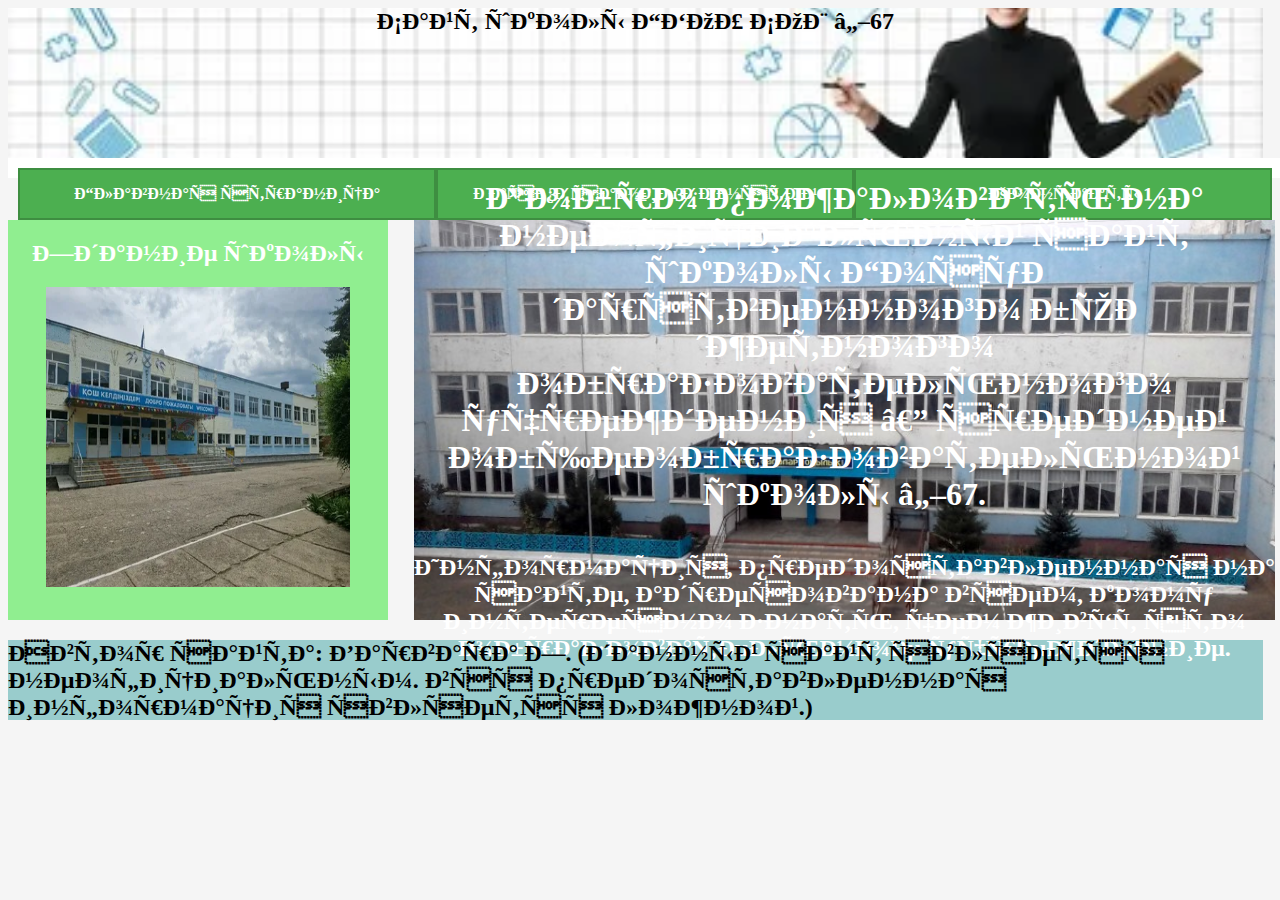
<file: index.html>
<html>
	<head>
		<meta http-equiv"Content-Type" content="text/html; charset=utf-8" />
		<title> Блочная верстка html </title>
		<link rel="stylesheet" type="text/css" href="school site.css">
	</head>
	<body>
		<div id="header">
		<h2> Сайт школы ГБОУ СОШ №67 </h2>
		</div>

		<div id="navigation">
		<a href="index.html" class="menu-btn"> Главная страница </a>
		<a href="raspisanie2.html" class="menu-btn"> Расписание занятий</a>
		<a href="contacts.html" class="menu-btn"> Контакты </a>
		</div>

		<div id="sidebar">
		<h2> Здание школы </h2>
		<img src="school(2).jpeg">
		</div>

		<div id="content">
		<h1> Добро пожаловать на неофициальный сайт школы Государственного бюджетного образовательного учреждения — средней общеобразовательной школы №67. </h1>
		<h2> Информация, предоставленная на сайте, адресована всем, кому интересно знать, чем живёт это образовательное учреждение.</h2>
		</div>

		<div id="clear"></div>

		<div id="footer">
		<h2> Автор сайта: Варвара З. (данный сайт является неофициальным. вся предоставленная информация является ложной.) </h2>
		</div>
	</body>
</html>
</file>
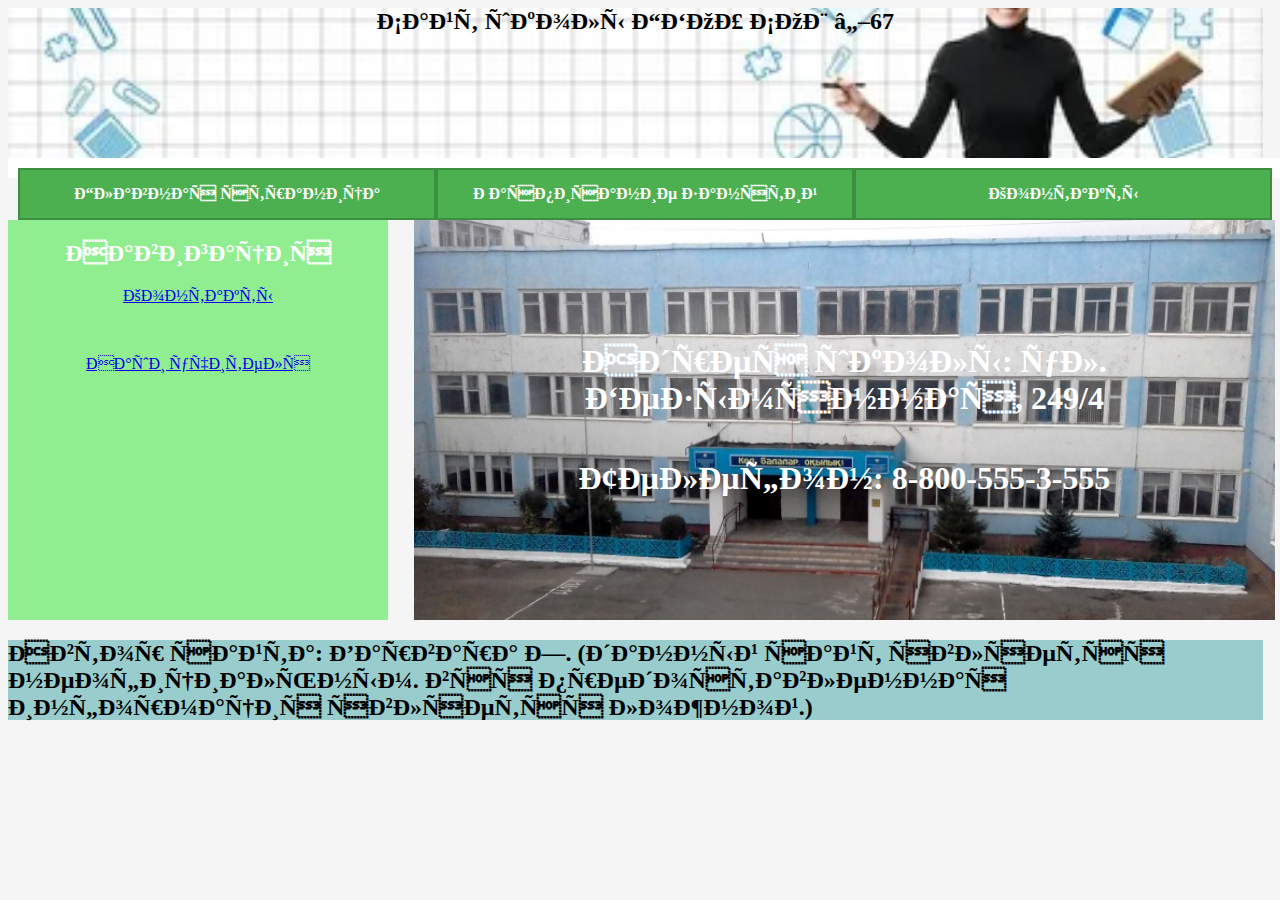
<file: contacts.html>
<html>
	<head>
		<meta http-equiv"Content-Type" content="text/html; charset=utf-8" />
		<title> Блочная верстка html </title>
		<link rel="stylesheet" type="text/css" href="school site.css">
	</head>
	<body>
		<div id="header">
		<h2> Сайт школы ГБОУ СОШ №67 </h2>
		</div>

		<div id="navigation">
		<a href="index.html" class="menu-btn"> Главная страница </a>
		<a href="raspisanie2.html" class="menu-btn"> Расписание занятий</a>
		<a href="contacts.html" class="menu-btn"> Контакты </a>
		</div>

		<div id="sidebar">
		<h2> Навигация </h2>
		<a href="contacts.html"> Контакты </a>
		<p><font color=#90ee90> длл </font></p>
		<a href="our-teachers.html"> Наши учителя </a>
		</div>

		<div id="content">
		<h1> Адрес школы: ул. Безымянная, 249/4 </h1>
		<h1> Телефон: 8-800-555-3-555 </h1>
		</div>

		<div id="clear"></div>

		<div id="footer">
		<h2> Автор сайта: Варвара З. (данный сайт является неофициальным. вся предоставленная информация является ложной.) </h2>
		</div>
	</body>
</html>
</file>
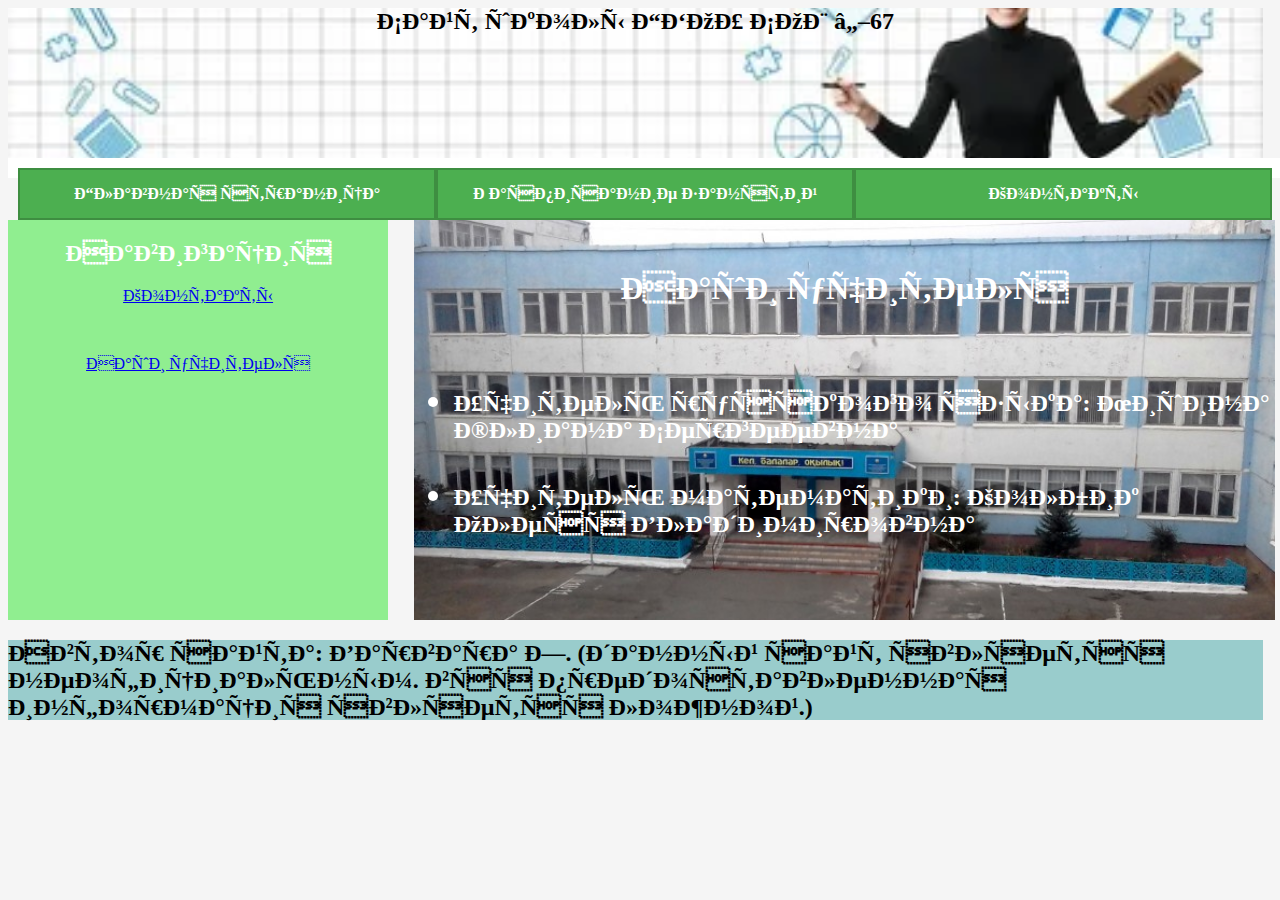
<file: our-teachers.html>
<html>
	<head>
		<meta http-equiv"Content-Type" content="text/html; charset=utf-8" />
		<title> Блочная верстка html </title>
		<link rel="stylesheet" type="text/css" href="school site.css">
	</head>
	<body>
		<div id="header">
		<h2> Сайт школы ГБОУ СОШ №67 </h2>
		</div>

		<div id="navigation">
		<a href="index.html" class="menu-btn"> Главная страница </a>
		<a href="raspisanie2.html" class="menu-btn"> Расписание занятий</a>
		<a href="contacts.html" class="menu-btn"> Контакты </a>
		</div>

		<div id="sidebar">
		<h2> Навигация </h2>
		<a href="contacts.html"> Контакты </a>
		<p><font color=#90ee90> длл </font></p>
		<a href="our-teachers.html"> Наши учителя </a>
		</div>

		<div id="content">
		<h1> Наши учителя <h1>
			<ul>
				<li><p align=left><font size=5> Учитель русского языка: Мишина Юлиана Сергеевна </font></p></li>
				<li><p align=left><font size=5> Учитель математики: Колбик Олеся Владимировна </font></p></li>
			</ul>
		</div>

		<div id="clear"></div>

		<div id="footer">
		<h2> Автор сайта: Варвара З. (данный сайт является неофициальным. вся предоставленная информация является ложной.) </h2>
		</div>
	</body>
</html>
</file>
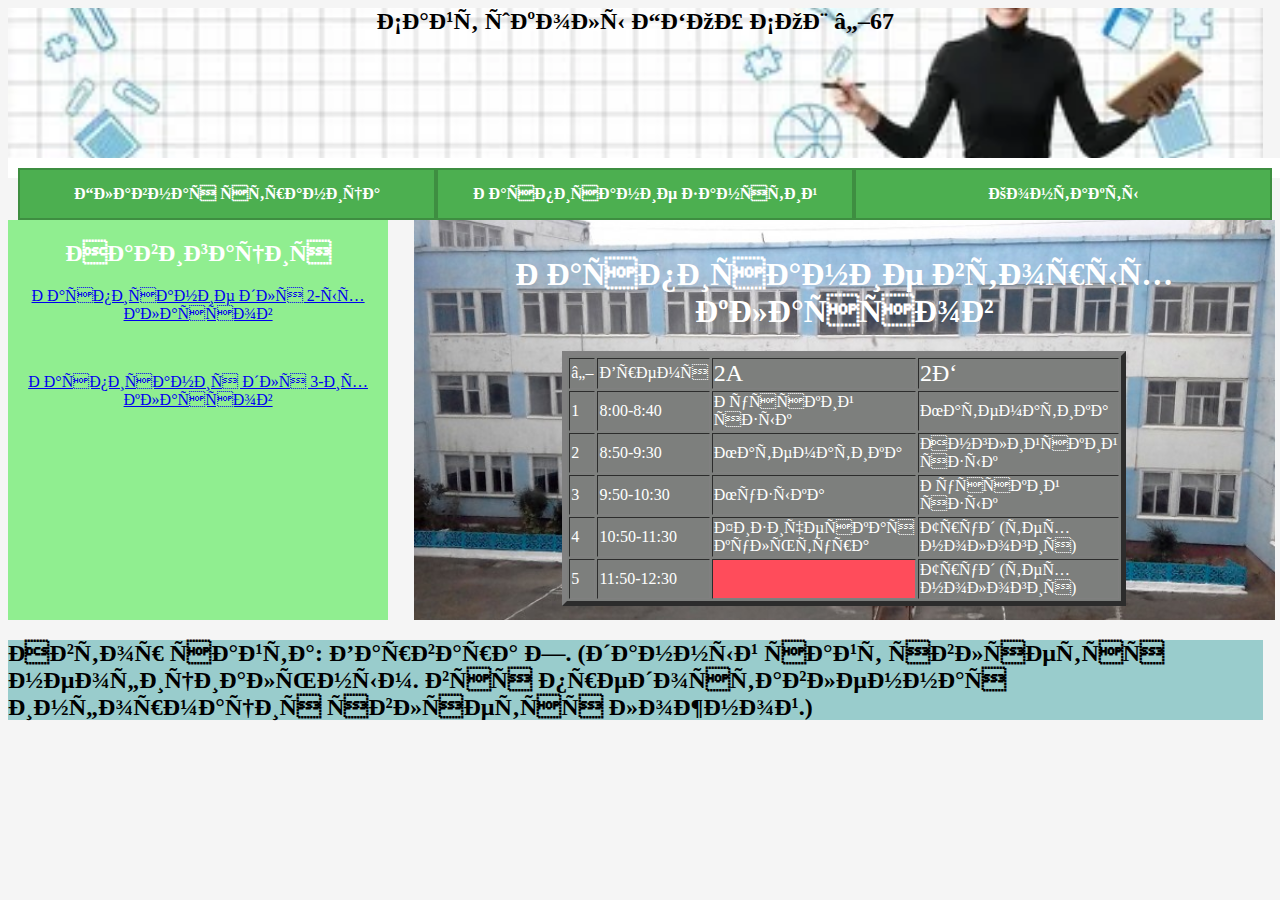
<file: raspisanie2.html>
<html>
	<head>
		<meta http-equiv"Content-Type" content="text/html; charset=utf-8" />
		<title> Блочная верстка html </title>
		<link rel="stylesheet" type="text/css" href="school site.css">
	</head>
	<body>
		<div id="header">
		<h2> Сайт школы ГБОУ СОШ №67 </h2>
		</div>

		<div id="navigation">
		<a href="index.html" class="menu-btn"> Главная страница </a>
		<a href="raspisanie2.html" class="menu-btn"> Расписание занятий</a>
		<a href="contacts.html" class="menu-btn"> Контакты </a>
		</div>

		<div id="sidebar">
		<h2> Навигация </h2>
		<a href="raspisanie2.html"> Расписание для 2-ых классов </a>
		<p><font color=#90ee90> длл </font></p>
		<a href="raspisanie3.html"> Расписания для 3-их классов</a>
		</div>

		<div id="content">
		<h1> Расписание вторых классов </h1>
		<table width=60% height=200px bgcolor=#7d7f7d border=5px align="center">
			<tr>
				<td><font color="White"> № </font<</td>
				<td><font color="White"> Время </font></td>
				<td><font color="White" size=5> 2A </font></td>
				<td><font color="White" size=5> 2Б </font></td>
			</tr>
			<tr>
				<td><font color="White"> 1 </font></td>
				<td><font color="White"> 8:00-8:40 </font></td>
				<td><font color="White"> Русский язык </font></td>
				<td><font color="White"> Математика </font></td>
			</tr>
			<tr>
				<td><font color="White"> 2 </font></td>
				<td><font color="White"> 8:50-9:30 </font></td>
				<td><font color="White"> Математика </font></td>
				<td><font color="White"> Английский язык </font></td>
			</tr>
			<tr>
				<td><font color="White"> 3 </font></td>
				<td><font color="White"> 9:50-10:30 </font></td>
				<td><font color="White"> Музыка </font></td>
				<td><font color="White"> Русский язык </font></td>
			</tr>
			<tr>
				<td><font color="White"> 4 </font></td>
				<td><font color="White"> 10:50-11:30 </font></td>
				<td><font color="White"> Физическая культура </font></td>
				<td><font color="White"> Труд (технология) </font></td>
			</tr>
			<tr>
				<td><font color="White"> 5 </font></td>
				<td><font color="White"> 11:50-12:30 </font></td>
				<td bgcolor=#ff4c5b><font color=#ff4c5b> ддх </font></td>
				<td><font color="White"> Труд (технология) </font></td>
			</tr>
		</table>
		</div>

		<div id="clear"></div>

		<div id="footer">
		<h2> Автор сайта: Варвара З. (данный сайт является неофициальным. вся предоставленная информация является ложной.) </h2>
		</div>
	</body>
</html>
</file>
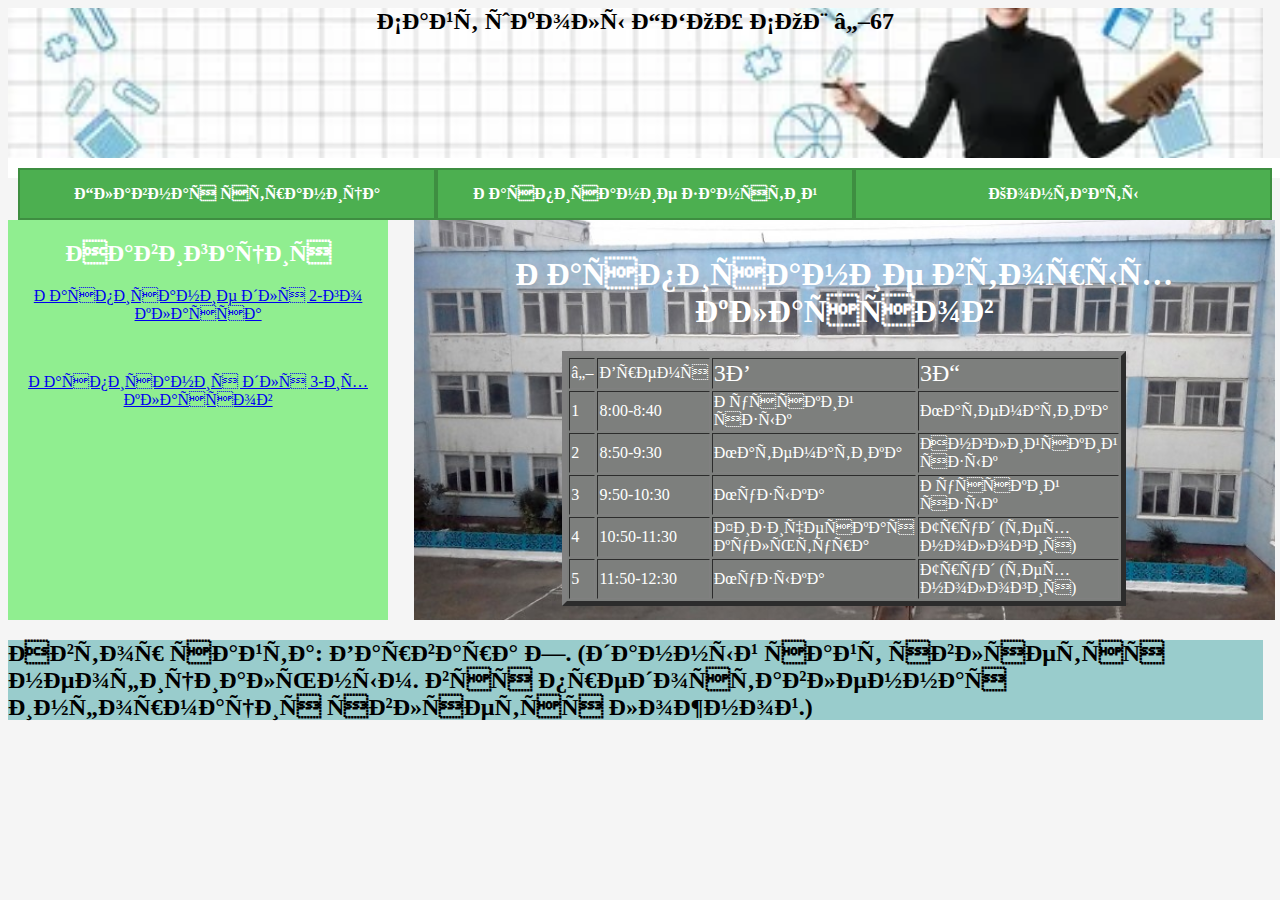
<file: raspisanie3.html>
<html>
	<head>
		<meta http-equiv"Content-Type" content="text/html; charset=utf-8" />
		<title> Блочная верстка html </title>
		<link rel="stylesheet" type="text/css" href="school site.css">
	</head>
	<body>
		<div id="header">
		<h2> Сайт школы ГБОУ СОШ №67 </h2>
		</div>

		<div id="navigation">
		<a href="index.html" class="menu-btn"> Главная страница </a>
		<a href="raspisanie2.html" class="menu-btn"> Расписание занятий</a>
		<a href="contacts.html" class="menu-btn"> Контакты </a>
		</div>

		<div id="sidebar">
		<h2> Навигация </h2>
		<a href="raspisanie2.html"> Расписание для 2-го класса </a>
		<p><font color=#90ee90> длл </font></p>
		<a href="raspisanie3.html"> Расписания для 3-их классов </a>
		</div>

		<div id="content">
		<h1> Расписание вторых классов </h1>
		<table width=60% height=200px bgcolor=#7d7f7d border=5px align="center">
			<tr>
				<td><font color="White"> № </font<</td>
				<td><font color="White"> Время </font></td>
				<td><font color="White" size=5> 3В </font></td>
				<td><font color="White" size=5> 3Г </font></td>
			</tr>
			<tr>
				<td><font color="White"> 1 </font></td>
				<td><font color="White"> 8:00-8:40 </font></td>
				<td><font color="White"> Русский язык </font></td>
				<td><font color="White"> Математика </font></td>
			</tr>
			<tr>
				<td><font color="White"> 2 </font></td>
				<td><font color="White"> 8:50-9:30 </font></td>
				<td><font color="White"> Математика </font></td>
				<td><font color="White"> Английский язык </font></td>
			</tr>
			<tr>
				<td><font color="White"> 3 </font></td>
				<td><font color="White"> 9:50-10:30 </font></td>
				<td><font color="White"> Музыка </font></td>
				<td><font color="White"> Русский язык </font></td>
			</tr>
			<tr>
				<td><font color="White"> 4 </font></td>
				<td><font color="White"> 10:50-11:30 </font></td>
				<td><font color="White"> Физическая культура </font></td>
				<td><font color="White"> Труд (технология) </font></td>

			</tr>
			<tr>
				<td><font color="White"> 5 </font></td>
				<td><font color="White"> 11:50-12:30 </font></td>
				<td><font color="White"> Музыка </font></td>
				<td><font color="White"> Труд (технология) </font></td>

			</tr>
		</table>
		</div>

		<div id="clear"></div>

		<div id="footer">
		<h2> Автор сайта: Варвара З. (данный сайт является неофициальным. вся предоставленная информация является ложной.) </h2>
		</div>
	</body>
</html>
</file>
<file: school site.css>
body {
	background: #f5f5f5;
	color: #000000;
	font-family: Monotype Corsiva;
	font-size: 16px;
	width: 99%;
}
#header {
	background: url("hat2.jpg");
	background-repeat: no-repeat;
	background-position: center;
	background-size: 100% auto;
	text-align: center;
	height: 150px;
	width: 99%;
}
#navigation {
	background: white;
	padding: 10px;
	width: 99%;
}
.menu-btn {
	float: left;
	width: 33.33%;
	text-align: center;

	padding: 15px 0;

	background: #4CAF50;
	color: white;
	text-decoration: none;
	font-weight: bold;

	border: 2px solid #3e8e41;
	box-sizing: border-box;
}

.menu-btn:hover {
	background: #3e8e41;
}

#sidebar {
	background: #90ee90;
	color: white;
	float: left;
	text-align: center;
	height: 400px;
	width: 30%;
}

#sidebar img {
	height: 300px;
	width: 80%;
	display: block;
	margin: 0 auto;
}

#content {
	background: url("school67.jpg");
	background-repeat: no-repeat;
	background-position: center;
	background-size: 100% auto;
	color: white;
	float: right;
	display: flex;
	flex-direction: column;
	justify-content: center;
	text-align: center;
	height: 400px;
	width: 68%;
}
#clear {clear:both;}
#footer {
	background: #99CCCC;
	height: 80px;
	width: 99%;
}
</file>
